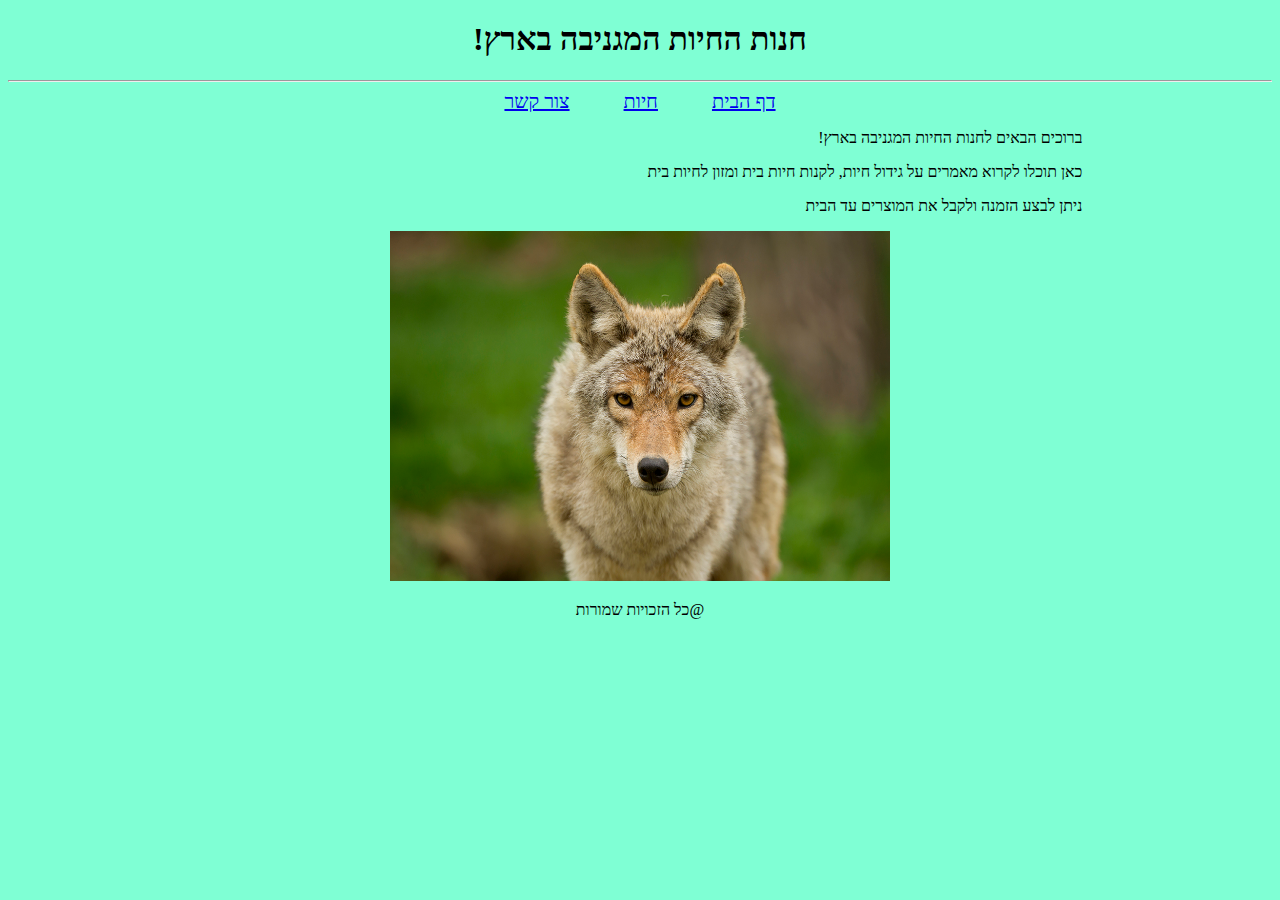
<file: animal store/index.html>
<!DOCTYPE html>
<html lang="en">
<head>
    <meta charset="UTF-8">
    <meta http-equiv="X-UA-Compatible" content="IE=edge">
    <meta name="viewport" content="width=device-width, initial-scale=1.0">
    <link rel="stylesheet" href="style.css">
    <title>Animal store</title>
</head> 
<body>
    <h1>חנות החיות המגניבה בארץ!</h1>
    <hr>
    <div class="links_bar">
    <a href="index.html">דף הבית</a>
    <a href="animals.html">חיות</a>
    <a href="contact.html">צור קשר</a>
    </div>
    <p>ברוכים הבאים לחנות החיות המגניבה בארץ!</p>
    <p>כאן תוכלו לקרוא מאמרים על גידול חיות, לקנות חיות בית ומזון לחיות בית</p>
    <p>ניתן לבצע הזמנה ולקבל את המוצרים עד הבית</p>
    <img src="img/wolf.jpg" alt="wolf" height="350" width="500">
    <p id="license">כל הזכויות שמורות@</p>
    <script src="index.js"></script>

</body>
</html>
</file>
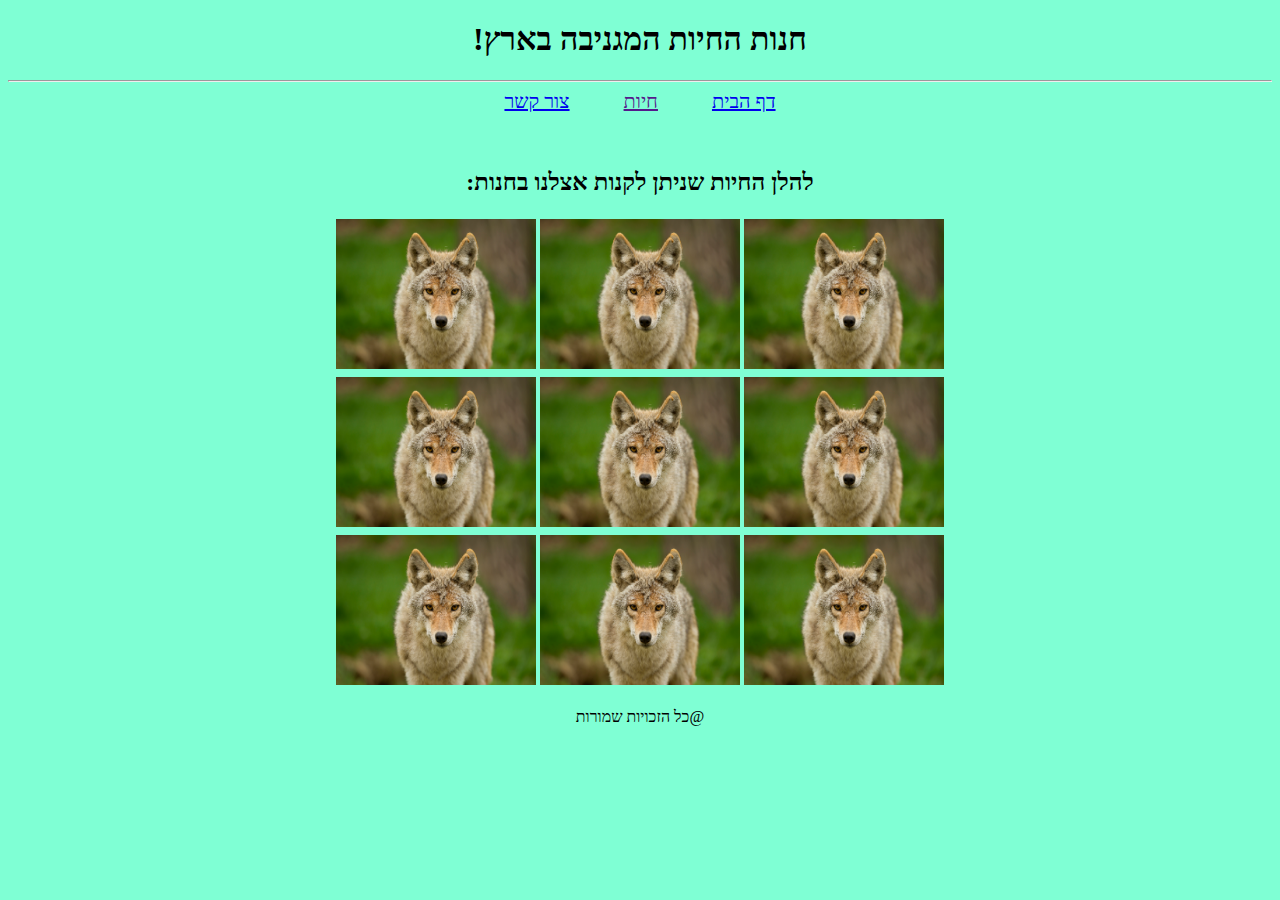
<file: animal store/animals.html>
<!DOCTYPE html>
<html lang="en">
<head>
    <meta charset="UTF-8">
    <meta http-equiv="X-UA-Compatible" content="IE=edge">
    <meta name="viewport" content="width=device-width, initial-scale=1.0">
    <link rel="stylesheet" href="style.css">
    <title>Animal store</title>
</head>
<body>
    <h1>חנות החיות המגניבה בארץ!</h1>
    <hr>
    <div class="links_bar">
    <a href="index.html">דף הבית</a>
    <a href="">חיות</a>
    <a href="contact.html">צור קשר</a>
    </div>
    <br><br>
    <h2>להלן החיות שניתן לקנות אצלנו בחנות:</h2>
  
    <table>
        
        <tr>
          <td><img src="img/wolf.jpg" alt="" height="150" width="200"></td>
          <td><img src="img/wolf.jpg" alt="" height="150" width="200"></td>
          <td><img src="img/wolf.jpg" alt="" height="150" width="200"></td>
        </tr>
        <tr>
            <td><img src="img/wolf.jpg" alt="" height="150" width="200"></td>
            <td><img src="img/wolf.jpg" alt="" height="150" width="200"></td>
            <td><img src="img/wolf.jpg" alt="" height="150" width="200"></td>
        </tr>
        <tr>
            <td><img src="img/wolf.jpg" alt="" height="150" width="200"></td>
            <td><img src="img/wolf.jpg" alt="" height="150" width="200"></td>
            <td><img src="img/wolf.jpg" alt="" height="150" width="200"></td>
        </tr>
        
      </table>
      
    
    
    <p id="license">כל הזכויות שמורות@</p>
    <script src="index.js"></script>

</body>
</html>
</file>
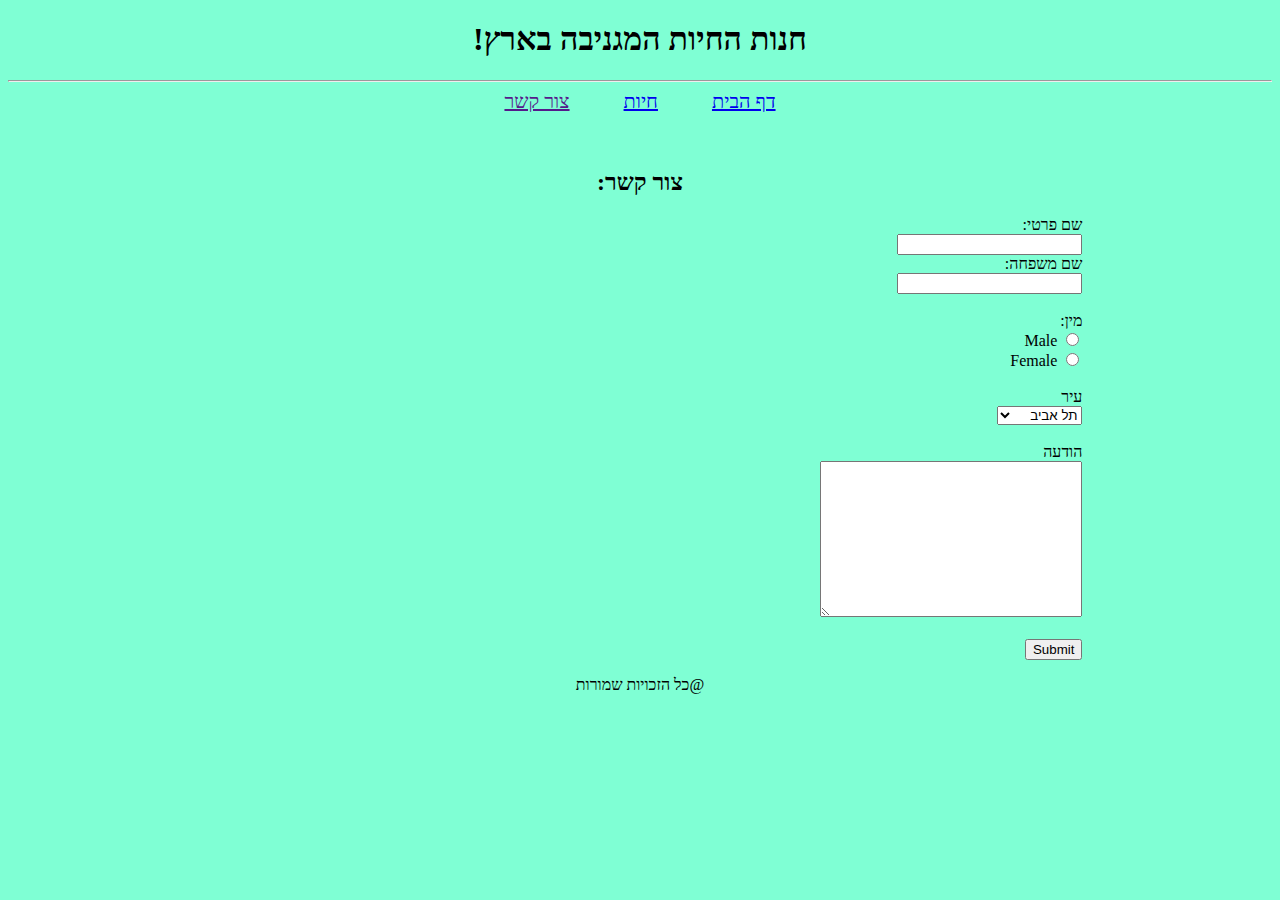
<file: animal store/contact.html>
<!DOCTYPE html>
<html lang="en">
<head>
    <meta charset="UTF-8">
    <meta http-equiv="X-UA-Compatible" content="IE=edge">
    <meta name="viewport" content="width=device-width, initial-scale=1.0">
    <link rel="stylesheet" href="style.css">
    <title>Animal store</title>
</head>
 
<body>
    <h1>חנות החיות המגניבה בארץ!</h1>
    <hr>
    <div class="links_bar">
    <a href="index.html">דף הבית</a>
    <a href="animals.html">חיות</a>
    <a href="">צור קשר</a>
    </div>
    <br><br>
    <h2>צור קשר:</h2>
    
    <form id="contact" action="save.html">
        <label for="fname">שם פרטי:</label><br>
        <input type="text" id="fname" name="fname" value="" maxlength="8"><br>
        <label for="lname">שם משפחה:</label><br>
        <input type="text" id="lname" name="lname" value=""><br><br>
        <label for="sex">מין:</label><br>
        <input type="radio" id="male" name="sex" value="male">
        <label for="male">Male</label><br>
        <input type="radio" id="female" name="sex" value="female">
        <label for="female">Female</label><br><br>
        
        <label for="city">עיר</label><br>
        <select id="city" name="city">
            <optgroup label="בחר עיר">
                <option value="tlv">תל אביב</option>
                <option value="BY">בת ים</option>
                <option value="rishon">ראשון</option>              
            </optgroup>    
        </select><br><br>

        <label for="msg">הודעה</label><br>
        
        <textarea  id="msg" name="msg" rows="10" cols="30" maxlength="18"></textarea><br><br>

        <input type="submit" value="Submit">
    </form> 

    <p id="license">כל הזכויות שמורות@</p>
    <script src="index.js"></script>
</body>
</html>
</file>
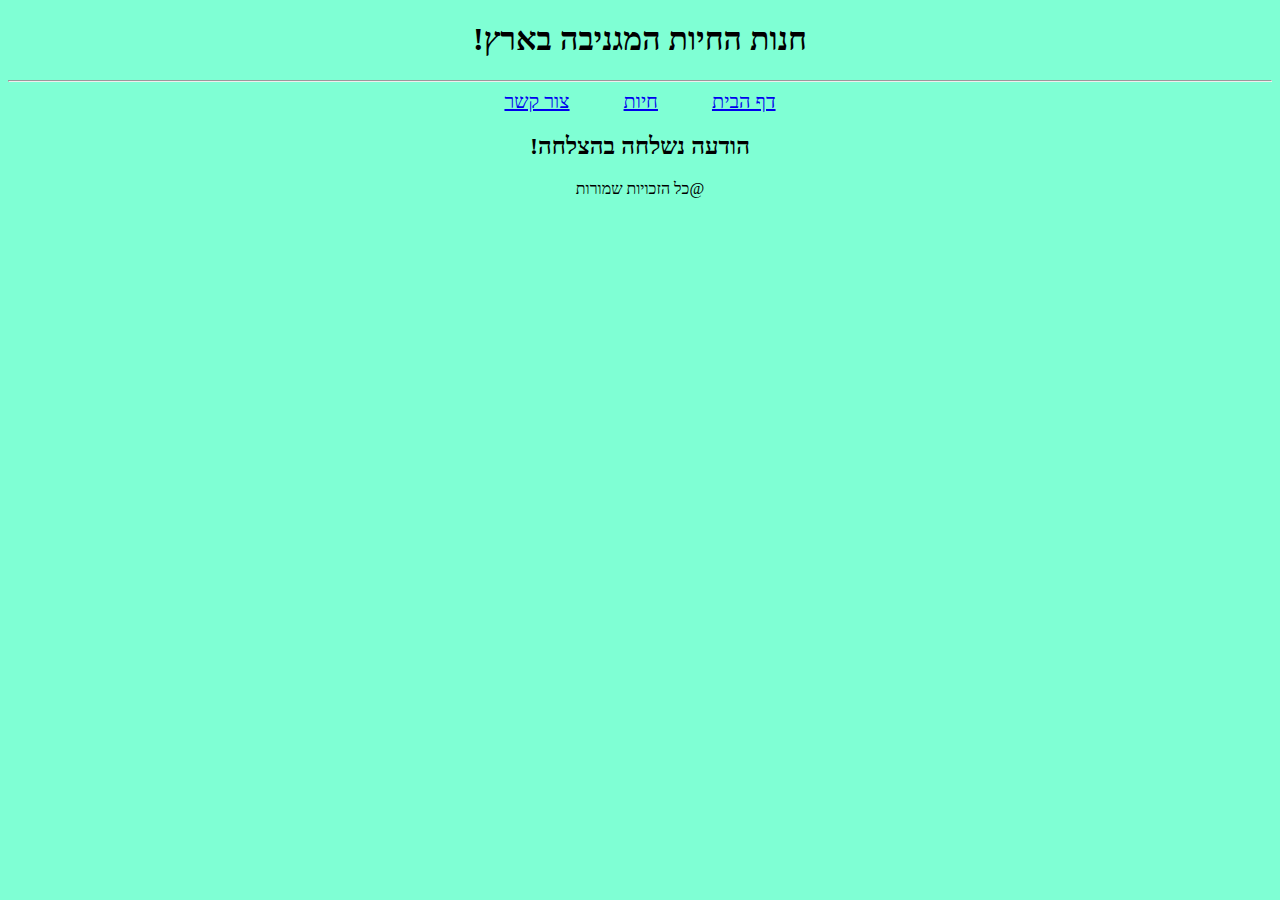
<file: animal store/save.html>
<!DOCTYPE html>
<html lang="en">
<head>
    <meta charset="UTF-8">
    <meta http-equiv="X-UA-Compatible" content="IE=edge">
    <meta name="viewport" content="width=device-width, initial-scale=1.0">
    <link rel="stylesheet" href="style.css">
    <title>Animal store</title>
</head>
<body>
    <h1>חנות החיות המגניבה בארץ!</h1>
    <hr>
    <div class="links_bar">
    <a href="index.html">דף הבית</a>
    <a href="animals.html">חיות</a>
    <a href="contact.html">צור קשר</a>
    </div>
    
    <h2>הודעה נשלחה בהצלחה!</h2>
    <p id="license">כל הזכויות שמורות@</p>
    <script>
        setTimeout(redirect, 3000)
        function redirect(){
            window.location.replace("index.html")// Go to home after 3 sec
        }
    </script>
 
</body>
</html>
</file>
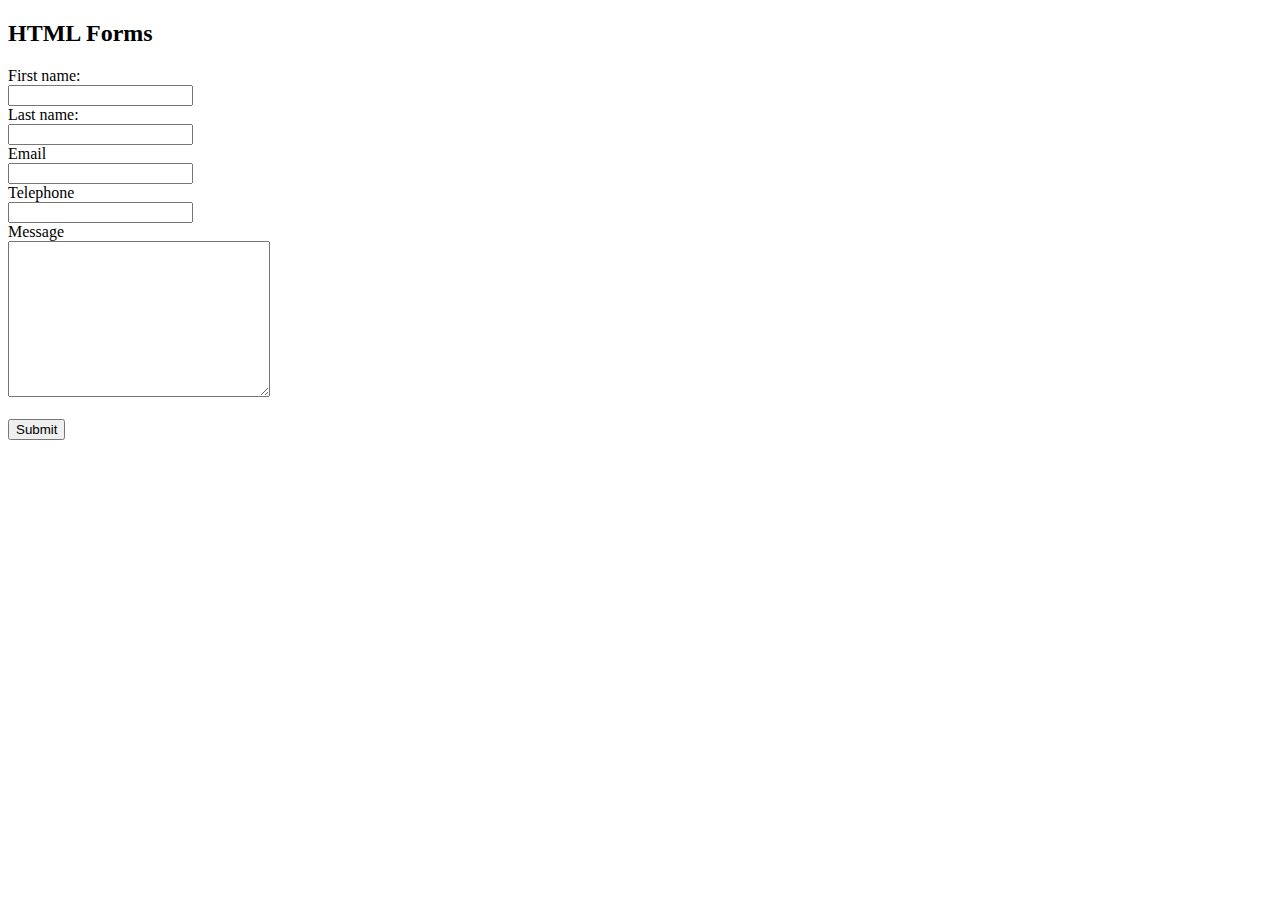
<file: HTML5 Validation/html_validationExs.html>
<!DOCTYPE html>
<html lang="en">
<head>
    <meta charset="UTF-8">
    <meta http-equiv="X-UA-Compatible" content="IE=edge">
    <meta name="viewport" content="width=device-width, initial-scale=1.0">
    <title>Document</title>
</head>
<body>
    <h2>HTML Forms</h2>

    <form>
        <label for="fname">First name:</label><br>
        <input type="text" id="fname" name="fname" value="" maxlength="8"><br>
        <label for="lname">Last name:</label><br>
        <input type="text" id="lname" name="lname" value=""><br>
        <label for="email">Email</label><br>
        <input type="email" id="email" name="email" value=""><br>
        <label for="tel">Telephone</label><br>
        <input type="tel" id="tel" name="tel" value=""><br>
        <label for="msg">Message</label><br>
        
        <textarea  id="msg" name="msg" rows="10" cols="30" maxlength="18"></textarea><br><br>

        <input type="submit" value="Submit">
    </form> 

</body>
</html>
</file>
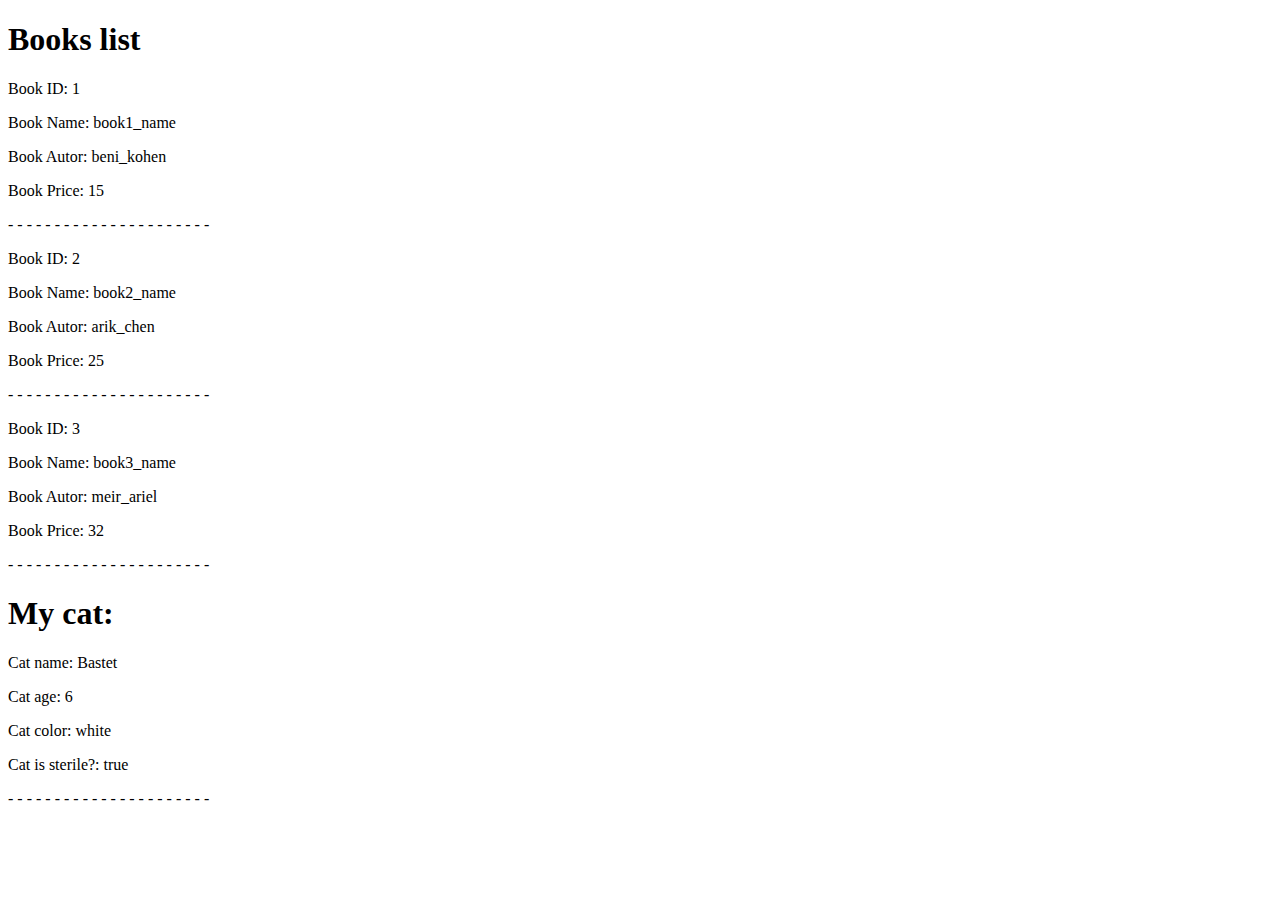
<file: JSON/JSON_books.html>
<!DOCTYPE html>
<html lang="en">
<head>
    <meta charset="UTF-8">
    <meta http-equiv="X-UA-Compatible" content="IE=edge">
    <meta name="viewport" content="width=device-width, initial-scale=1.0">
    <title>JSON</title>
</head>
<body>
<div class="content">
<h1>Books list</h1>
</div>
    
<script src="json_books.js"></script>

</body>
</html>
</file>
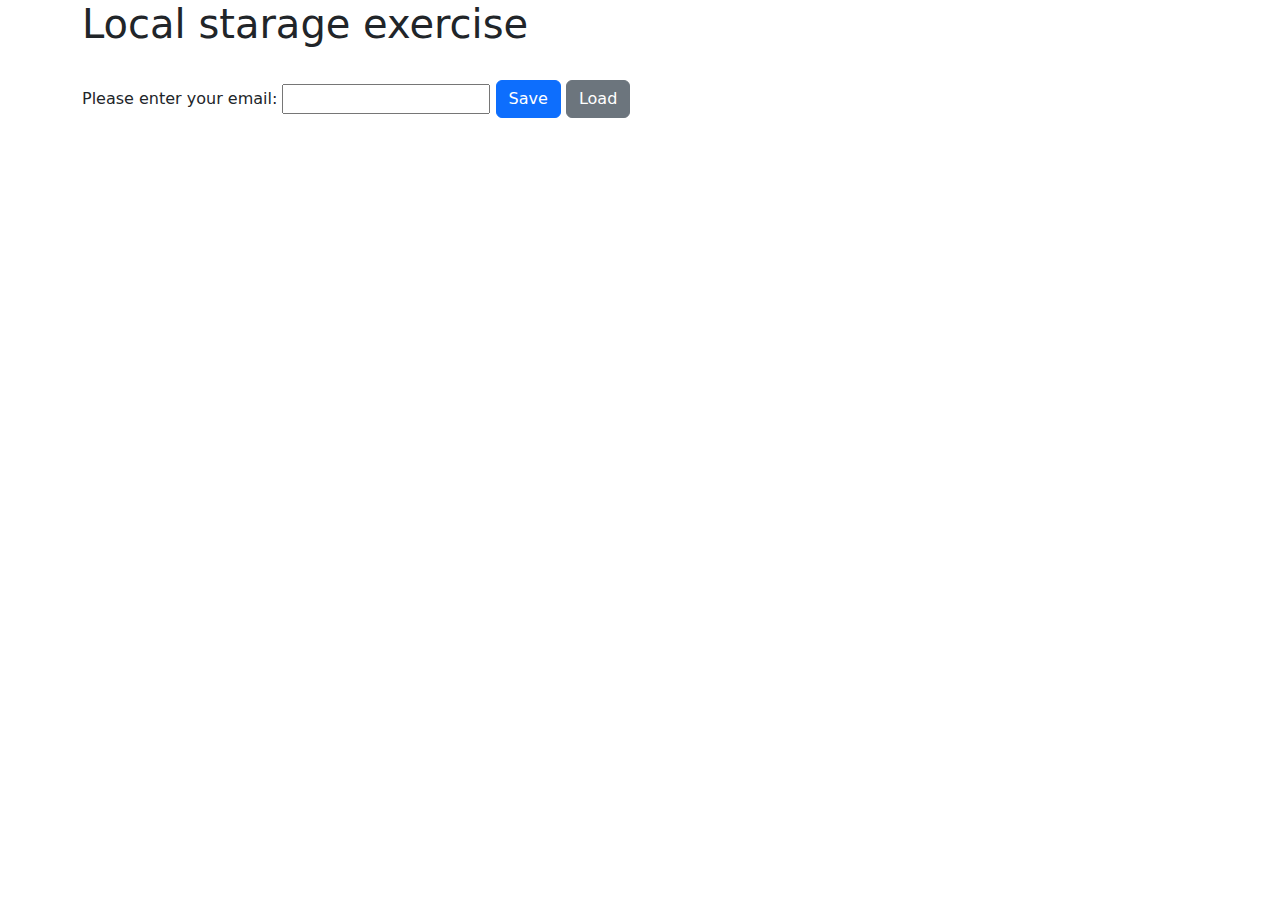
<file: storage/storage.html>
<!DOCTYPE html>
<html lang="en">
<head>
    <meta charset="UTF-8">
    <meta http-equiv="X-UA-Compatible" content="IE=edge">
    <meta name="viewport" content="width=device-width, initial-scale=1.0">
    <link href="https://cdn.jsdelivr.net/npm/bootstrap@5.2.2/dist/css/bootstrap.min.css" rel="stylesheet">
    <title>Local storage</title>
</head>
<body>
    <div class="container">
    <h1>Local starage exercise</h1><br>
    <label for="email">Please enter your email:</label>
    <input type="email" name="email" id="email">
    <button type="button" class="btn btn-primary" id="save">Save</button>
    <button type="button" class="btn btn-secondary" id="load">Load</button>
    <script src="storage.js"></script>
</div>
</body>
</html>
</file>
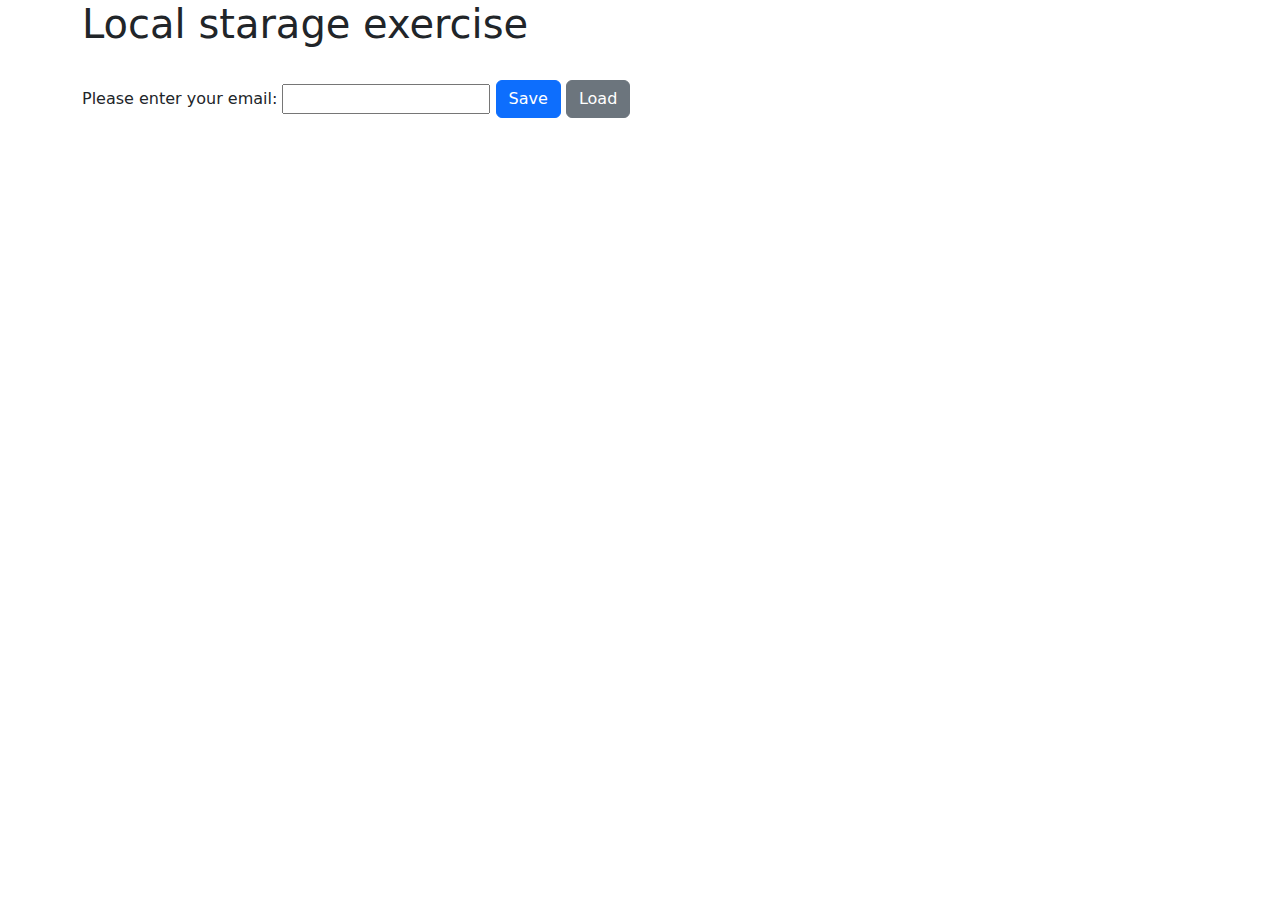
<file: storage/storage2.html>
<!DOCTYPE html>
<html lang="en">
<head>
    <meta charset="UTF-8">
    <meta http-equiv="X-UA-Compatible" content="IE=edge">
    <meta name="viewport" content="width=device-width, initial-scale=1.0">
    <link href="https://cdn.jsdelivr.net/npm/bootstrap@5.2.2/dist/css/bootstrap.min.css" rel="stylesheet">
    <title>Local storage-2</title>
</head>
<body>
    <div class="container">
    <h1>Local starage exercise</h1><br>
    <label for="tel">Please enter your email:</label>
    <input type="tel" name="tel" id="tel">
    <button type="button" class="btn btn-primary" id="save">Save</button>
    <button type="button" class="btn btn-secondary" id="load">Load</button>
    <script src="storage2.js"></script>
</div>
</body>
</html>
</file>
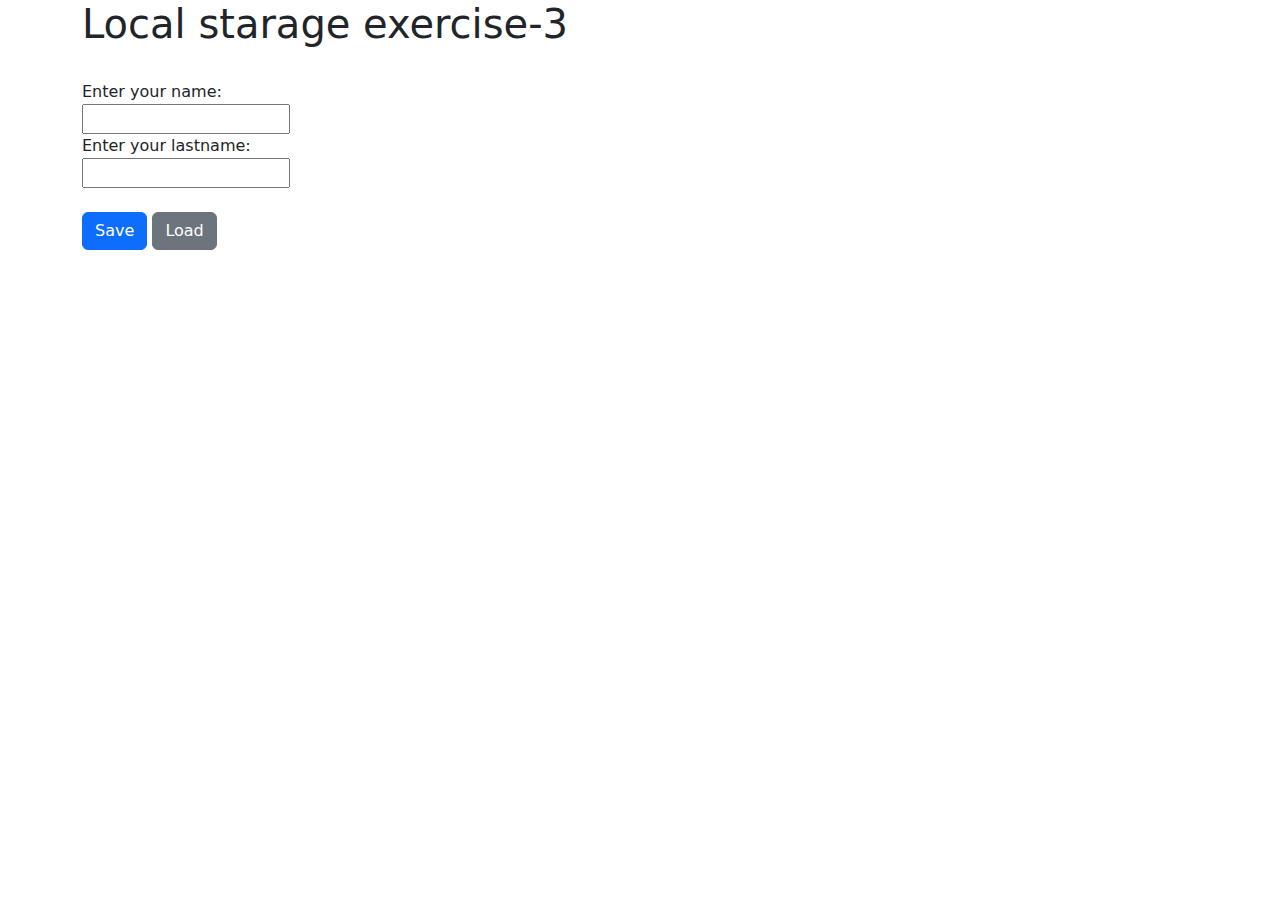
<file: storage/storage3.html>
<!DOCTYPE html>
<html lang="en">
<head>
    <meta charset="UTF-8">
    <meta http-equiv="X-UA-Compatible" content="IE=edge">
    <meta name="viewport" content="width=device-width, initial-scale=1.0">
    <link href="https://cdn.jsdelivr.net/npm/bootstrap@5.2.2/dist/css/bootstrap.min.css" rel="stylesheet">
    <title>Local storage-3</title>
</head>
<body>
    <div class="container">
    <h1>Local starage exercise-3</h1><br>
    <label for="fname">Enter your name:</label><br>
    <input type="text" name="fname" id="fname"><br>
    <label for="lname">Enter your lastname:</label><br>
    <input type="text" name="lname" id="lname"><br><br>
    
    <button type="button" class="btn btn-primary" id="save">Save</button>
    <button type="button" class="btn btn-secondary" id="load">Load</button>
    <script src="storage3.js"></script>
</div>
</body>
</html>
</file>
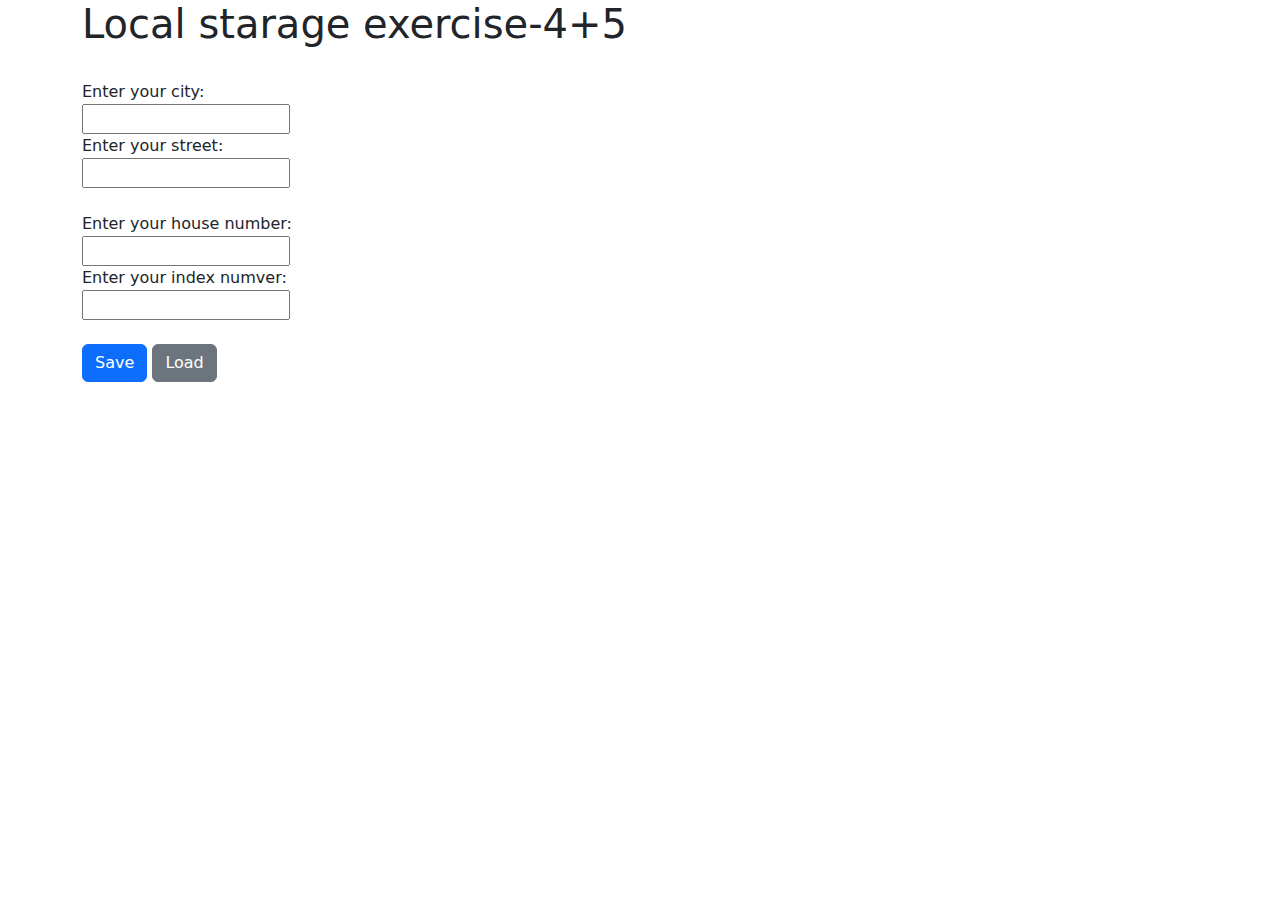
<file: storage/storage4-5.html>
<!DOCTYPE html>
<html lang="en">
<head>
    <meta charset="UTF-8">
    <meta http-equiv="X-UA-Compatible" content="IE=edge">
    <meta name="viewport" content="width=device-width, initial-scale=1.0">
    <link href="https://cdn.jsdelivr.net/npm/bootstrap@5.2.2/dist/css/bootstrap.min.css" rel="stylesheet">
    <title>Local storage-4</title>
</head>
<body>
    <div class="container">
    <h1>Local starage exercise-4+5</h1><br>
    <label for="city">Enter your city:</label><br>
    <input type="text" name="city" id="city"><br>
    <label for="street">Enter your street:</label><br>
    <input type="text" name="street" id="street"><br><br>
    
    <label for="house">Enter your house number:</label><br>
    <input type="text" name="house" id="house"><br>
    <label for="index">Enter your index numver:</label><br>
    <input type="text" name="index" id="index"><br><br>
    
    
    <button type="button" class="btn btn-primary" id="save">Save</button>
    <button type="button" class="btn btn-secondary" id="load">Load</button>
    <script src="storage4-5.js"></script>
</div>
</body>
</html>
</file>
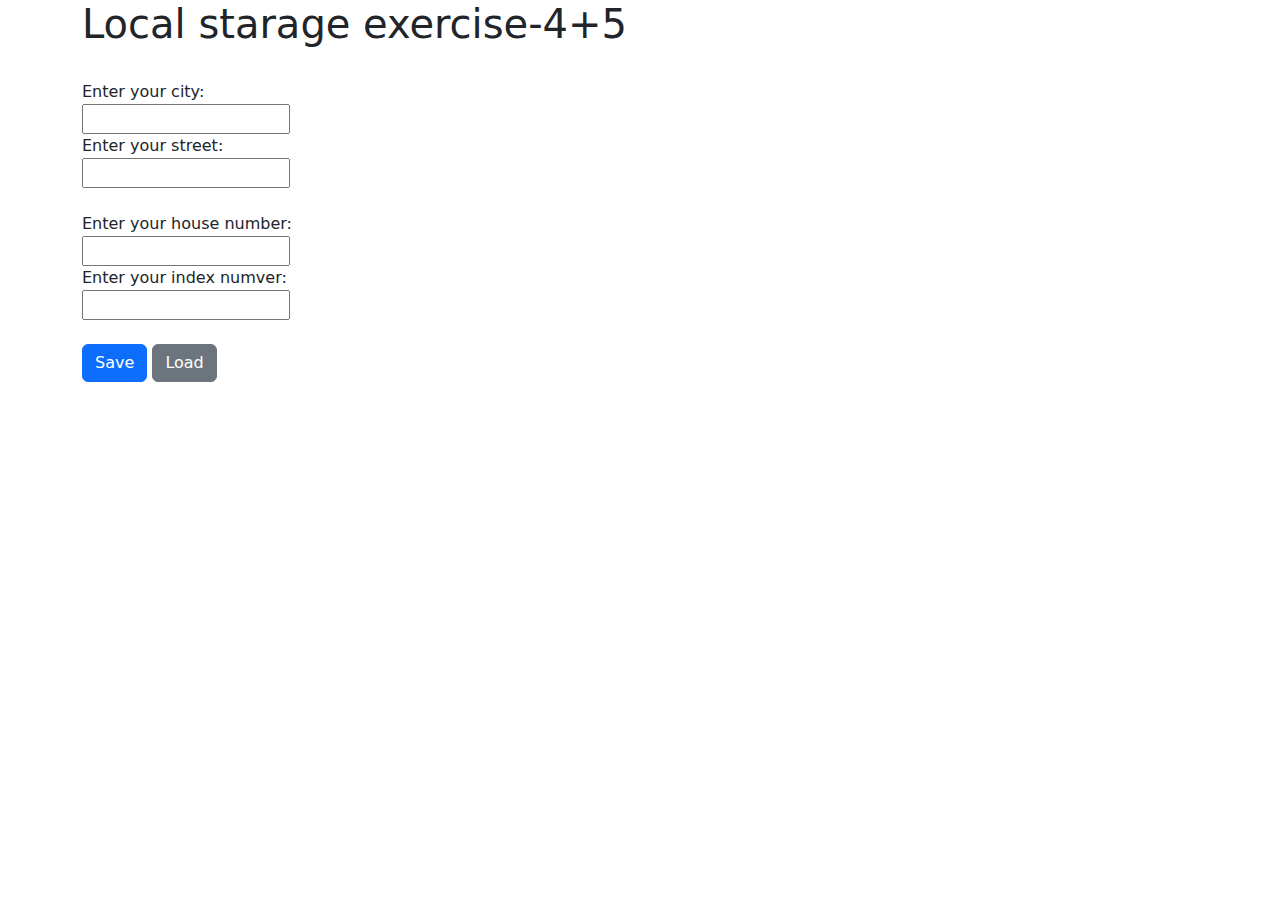
<file: storage/storage4.html>
<!DOCTYPE html>
<html lang="en">
<head>
    <meta charset="UTF-8">
    <meta http-equiv="X-UA-Compatible" content="IE=edge">
    <meta name="viewport" content="width=device-width, initial-scale=1.0">
    <link href="https://cdn.jsdelivr.net/npm/bootstrap@5.2.2/dist/css/bootstrap.min.css" rel="stylesheet">
    <title>Local storage-4</title>
</head>
<body>
    <div class="container">
    <h1>Local starage exercise-4+5</h1><br>
    <label for="city">Enter your city:</label><br>
    <input type="text" name="city" id="city"><br>
    <label for="street">Enter your street:</label><br>
    <input type="text" name="street" id="street"><br><br>
    
    <label for="house">Enter your house number:</label><br>
    <input type="text" name="house" id="house"><br>
    <label for="index">Enter your index numver:</label><br>
    <input type="text" name="index" id="index"><br><br>
    
    
    <button type="button" class="btn btn-primary" id="save">Save</button>
    <button type="button" class="btn btn-secondary" id="load">Load</button>
    <script src="storage4.js"></script>
</div>
</body>
</html>
</file>
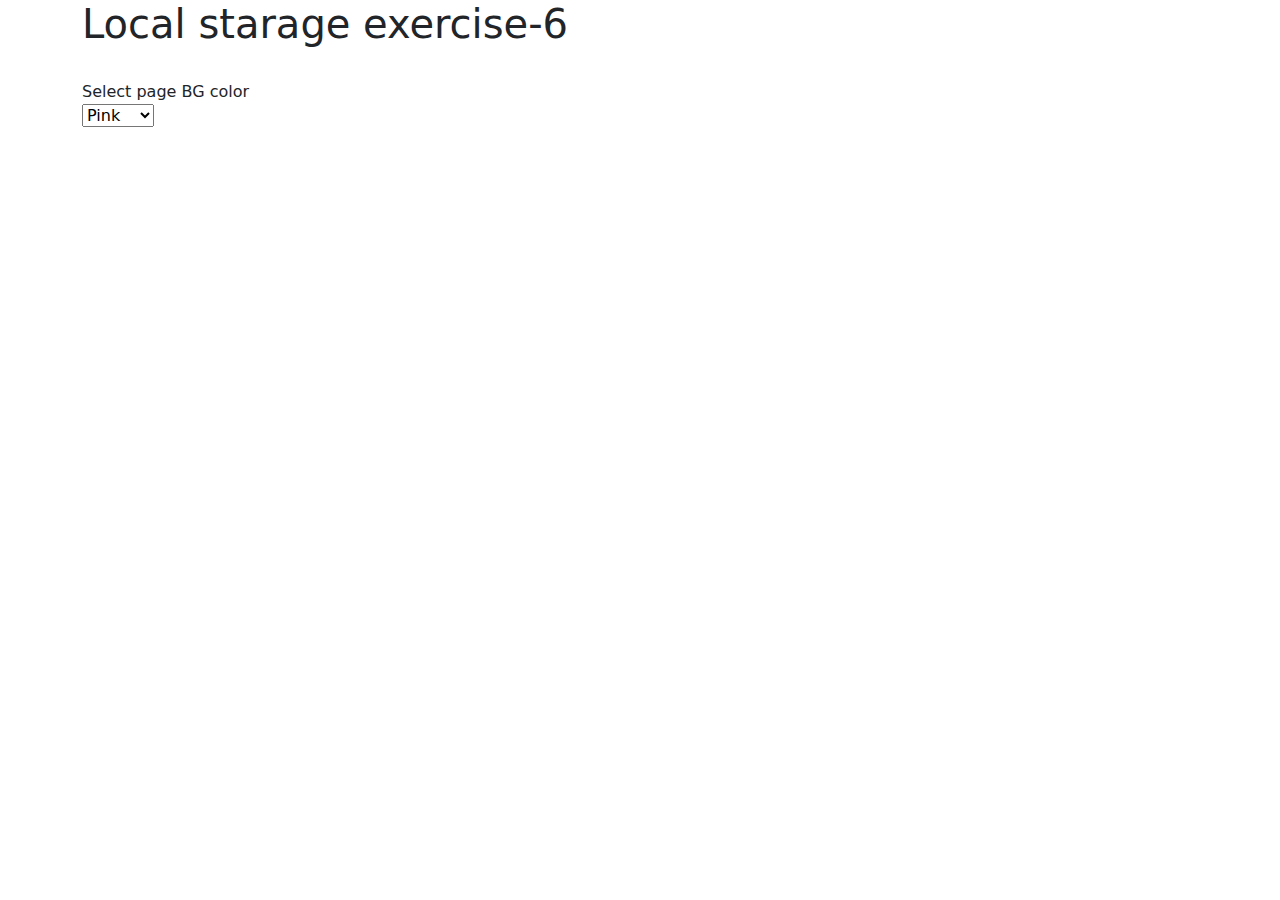
<file: storage/storage6.html>
<!DOCTYPE html>
<html lang="en">
<head>
    <meta charset="UTF-8">
    <meta http-equiv="X-UA-Compatible" content="IE=edge">
    <meta name="viewport" content="width=device-width, initial-scale=1.0">
    <link href="https://cdn.jsdelivr.net/npm/bootstrap@5.2.2/dist/css/bootstrap.min.css" rel="stylesheet">
    <title>Local storage-6</title>
</head>
<body>
    
    <div class="container">
    <h1>Local starage exercise-6</h1><br>
    <label for="pageColor">Select page BG color</label><br>
    <select name="pageColor" id="pageColor">
        <option value="pink">Pink</option>
        <option value="green">Green</option>
        <option value="yellow">Yellow</option>
        <option value="blue">Blue</option>
    </select>

    <script src="storage6.js"></script>
    </div>

</body>
</html>
</file>
<file: animal store/style.css>
body{
    text-align: center;
    direction: rtl;
    background-color: aquamarine;
}
.links_bar a{
    margin: 25px;
    font-size: 20px;
}
p{
    text-align: right;
    margin-right: 15%;
}
#license{
    direction:ltr;    
    text-align: center;    
    margin-right:0px;
}
table{    
margin: auto;
}
form{
    text-align: right;
    margin-right: 15%;
}
</file>
